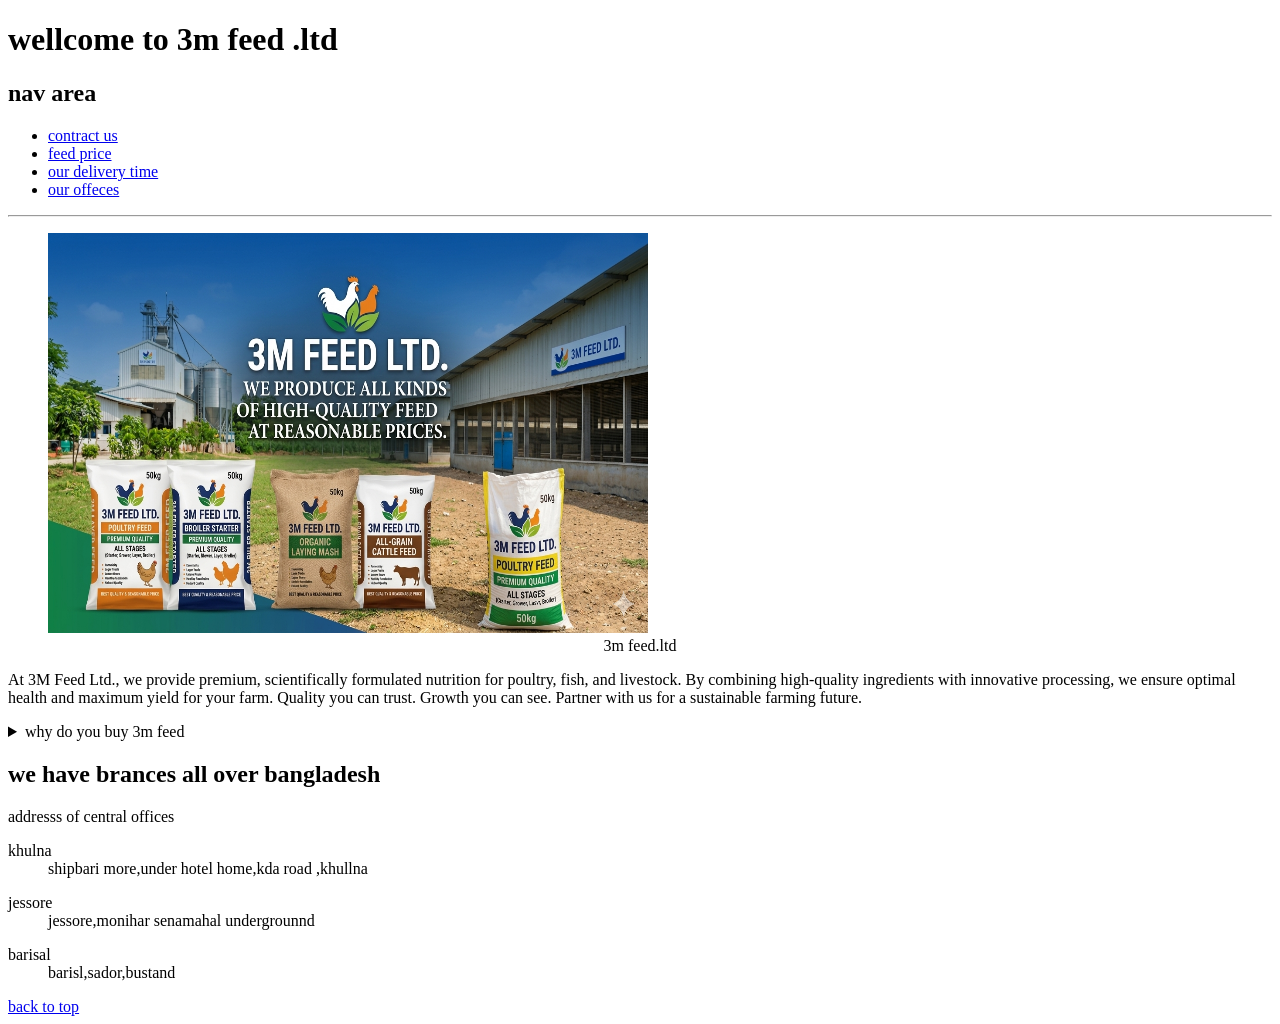
<file: index.html>
<!DOCTYPE html>
<html lang="en">

<head>
    <meta charset="utf-8">
    <title>3m feed.ltd</title>
    <meta name="author" content="abdullah al mamun">
    <meta name="description" content="3m feed.ltd">
    <link rel="stylesheet" href="mm.css">
    <link rel="icon" href="img/3m-logo.png">
</head>

<body>
    <header>
        <h1>wellcome to 3m feed .ltd</h1>
        <section id="navigation">
            <h2>nav area</h2>
            <nav>
                <ul>
                    <li><a href="contract.html">contract us</a></li>
                    <li><a href="price.html">feed price</a></li>
                    <li><a href="time.html">our delivery time</a></li>
                    <li><a href="#office">our offeces</a></li>
                </ul>
            </nav>
            <hr>
            <figure>
                <img src="img/hone-banner.html" alt="3m feed.ltd" title="quality feed for every farm" width="600"
                    height="400">
                <figcaption>3m feed.ltd</figcaption>
            </figure>
        </section>
    </header>
    <main>
        <p>At 3M Feed Ltd., we provide premium, scientifically formulated nutrition for poultry, fish, and livestock. By
            combining high-quality ingredients with innovative processing, we ensure optimal health and maximum yield
            for your farm.

            Quality you can trust. Growth you can see. Partner with us for a sustainable farming future.
        </p>
        <aside>
            <details>
                <summary>why do you buy 3m feed </summary>
                <p>Quality You Can Trust Since 2000.
                    At 3M Feed, we deliver premium quality nutrition at reasonable prices. Every batch is rigorously
                    proven and tested in our in house laboratory to ensure peak performance. With over two decades of
                    building trust, we provide the reliable, scientific formulas your livestock deserves. Choose 3M Feed
                    for excellence.</p>
            </details>
        </aside>
        <article id="office">
            <h2>we have brances all over bangladesh</h2>
            <p> addresss of central offices </p>
            <dl>
                <dt>khulna</dt>
                <dd>shipbari more,under hotel home,kda road ,khullna</dd>
            </dl>
            <dl>
                <dt>jessore</dt>
                <dd>jessore,monihar senamahal undergrounnd </dd>

            </dl>
            <dl>
                <dt>barisal</dt>
                <dd>barisl,sador,bustand</dd>
            </dl>
        </article>
    </main>
    <footer>
        <a href="#navigation">back to top</a>
    </footer>
</body>

</html>
</file>
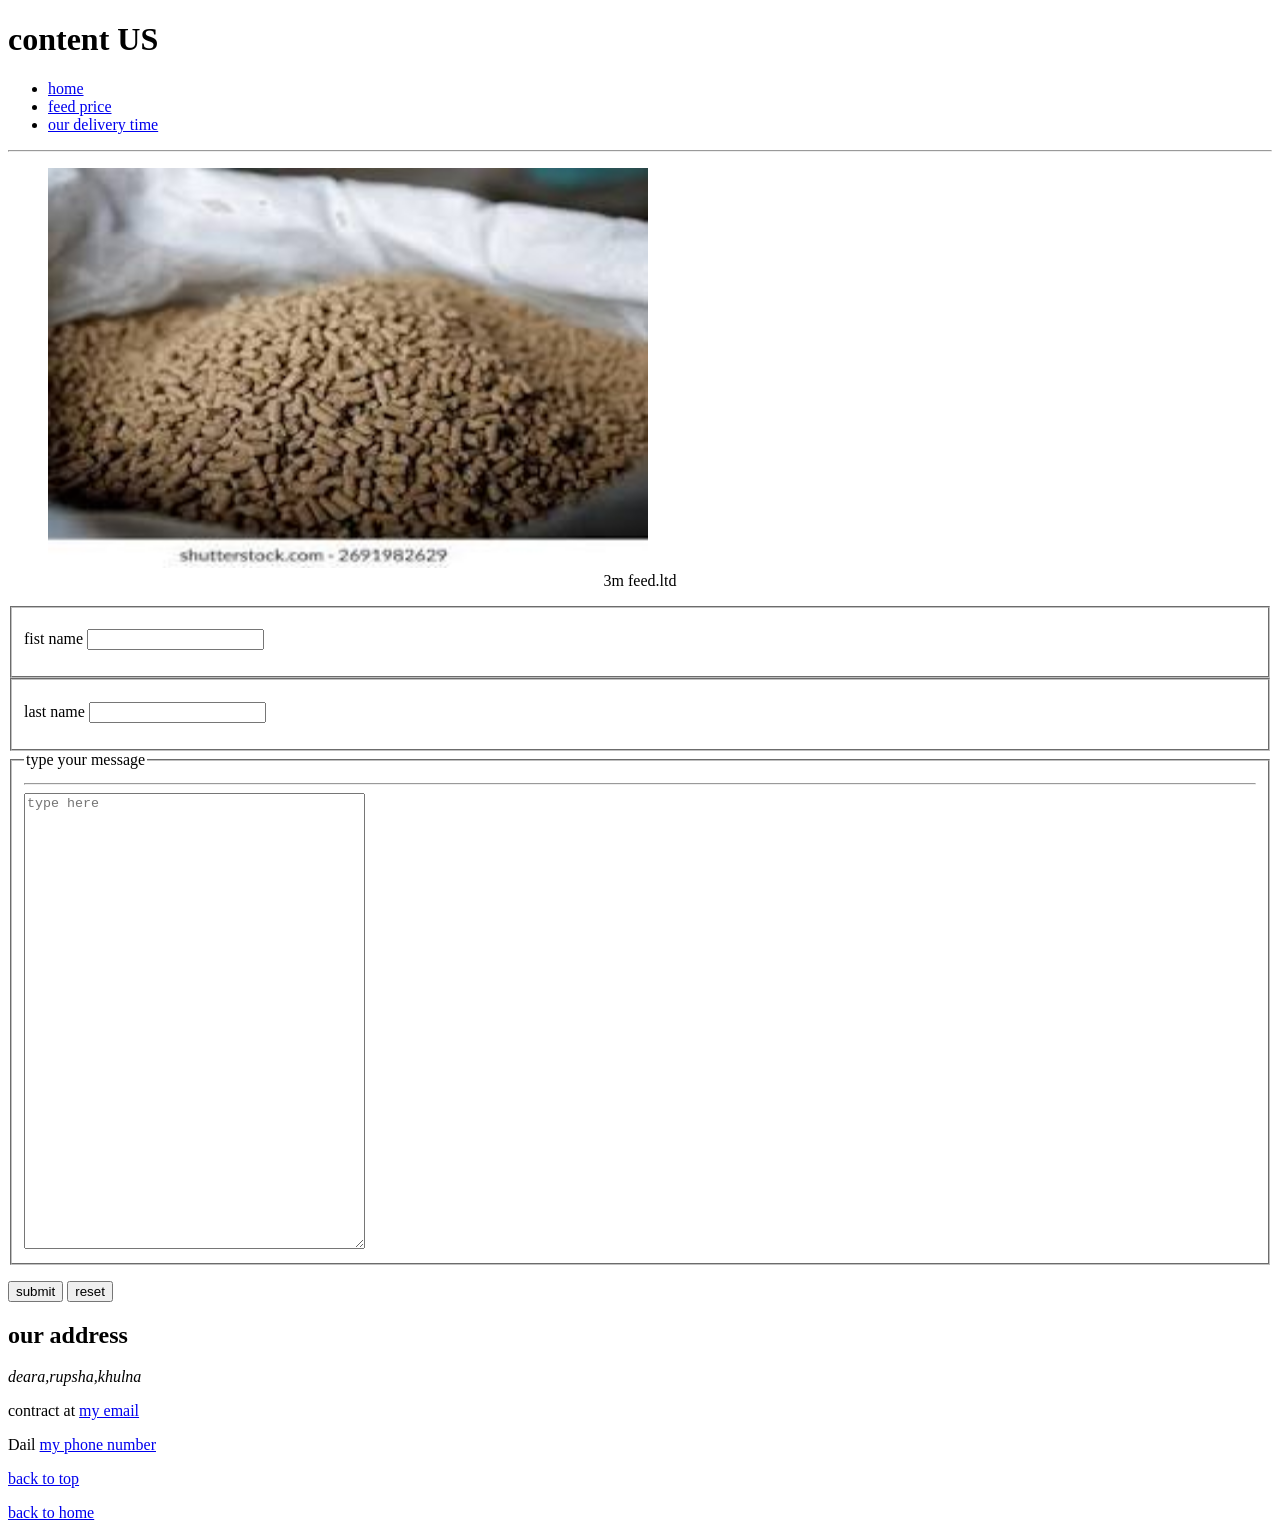
<file: contract.html>
<!DOCTYPE html>
<html lang="en">

<head>
    <meta charset="utf-8">
    <title>contract us</title>
    <meta name="author" content="abdullah al mamun">
    <meta name="description" content="contract us">
    <link rel="stylesheet" href="mm.css">
    <link rel="icon" href="img/3m-logo .png">
</head>

<body>
    <header>
        <h1>content US</h1>
        <section id="nav">
            <nav>
                <ul>
                    <li><a href="index.html">home</a></li>
                    <li><a href="price.html">feed price</a></li>
                    <li><a href="time.html">our delivery time</a></li>
                    
                </ul>
            </nav>
            <hr>
            <figure>
                <img src="img/feed-photo.html" alt="3m feed.ltd" title="quality feed for every farm" width="600"
                    height="400">
                <figcaption>3m feed.ltd</figcaption>
            </figure>
        </section>
    </header>
    <main>
        <form action="mm.css" method="get">
            <fieldset>
                <p> <label for="first-name">fist name</label>
                    <input type="text" name="first-name" id="first-name" required>
                </p>

            </fieldset>
            <fieldset>
                <p> <label for="last-name">last name</label>
                    <input type="text" name="last-name" id="last-name" required>
                </p>

            </fieldset>
            <fieldset>
                <hr>
                <legend>type your message</legend>
                <label for="message"></label>
                <textarea name="message" id="message" placeholder="type here" cols="40" rows="30"></textarea>
            </fieldset>
            <p>
            <button type="submit">submit</button>
            <button type="reset">reset</button>
            </p>
        </form>

    </main>
    <footer>
        <h2>our address</h2>
       <p><address>deara,rupsha,khulna</address></p> 
      <p>contract at <a href="mailto:mamunpresent@gmail.com"> my email</a></p>

       <p>Dail <a href="tel:wa.me/8801946166259">my phone number</a></p>
        <p>

            <a href="#nav">back to top</a>
        </p>
    </footer>
    <p>
        <a href="index.html">back to home</a>
    </p>
</body>

</html>
</file>
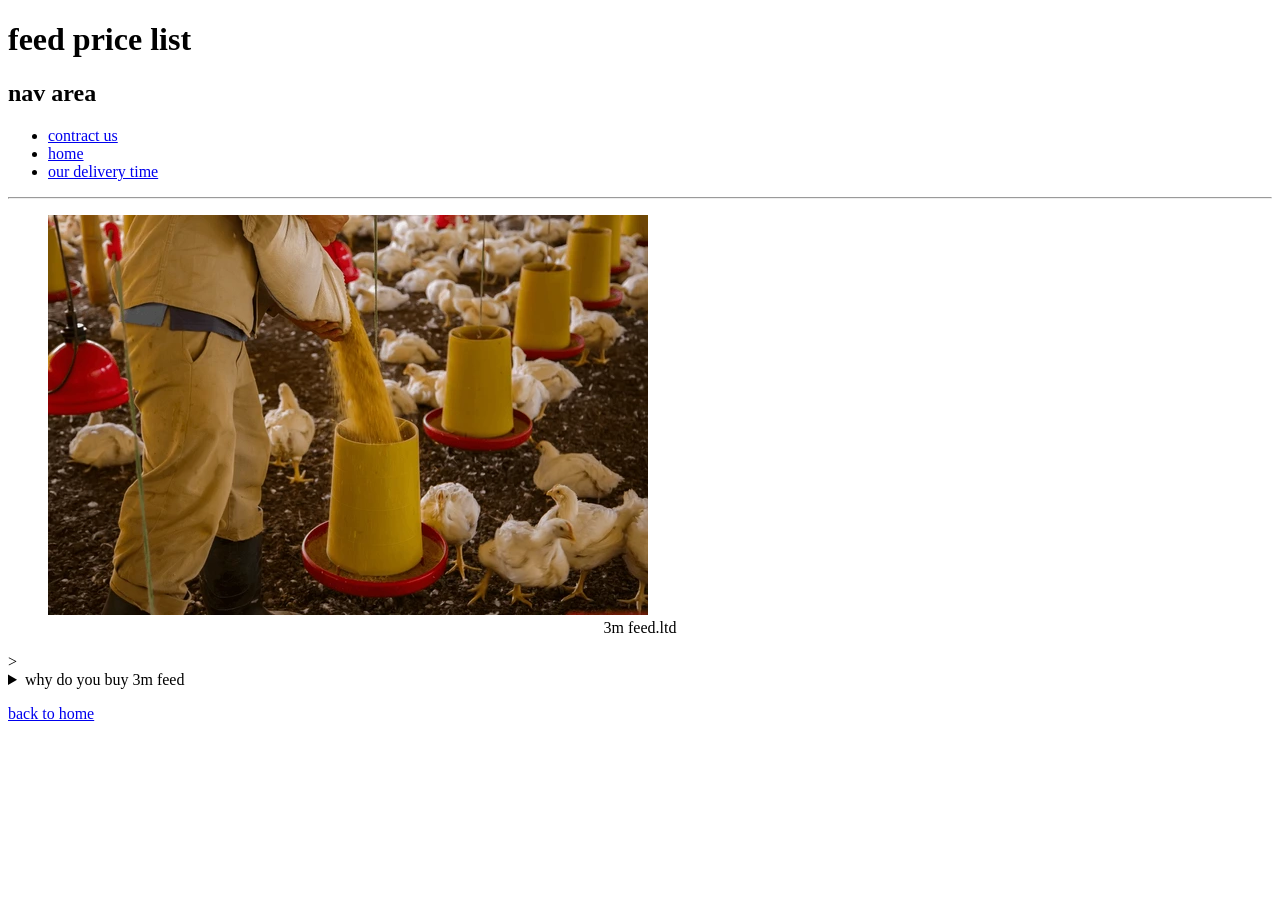
<file: price.html>
<!DOCTYPE html>
<html lang="en">

<head>
    <meta charset="utf-8">
    <title>price of list</title>
    <meta name="author" content="abdullah al mamun">
    <meta name="description" content="price list">
    <link rel="stylesheet" href="mm.css">
    <link rel="icon" href="img/3m-logo.png">
</head>

<body>
    <header>
        <h1>feed price list</h1>
      
            <h2>nav area</h2>
        <nav>
            <ul>
                <li><a href="contract.html">contract us</a></li>
                <li><a href="index.html">home</a></li>
                <li><a href="time.html">our delivery time</a></li>
                
            </ul>
        </nav>
        <hr>
        <figure>
            <img src="img/poltry-photo.html" alt="3m feed.ltd" title="quality feed for every farm" width="600"
                height="400">
            <figcaption>3m feed.ltd</figcaption>
        </figure>
       
    </header>
    <main>>
     
        <aside>
            <details>
                <summary>why do you buy 3m feed </summary>
                <p>Quality You Can Trust Since 2000.
At 3M Feed, we deliver premium quality nutrition at reasonable prices. Every batch is rigorously proven and tested in our in house laboratory to ensure peak performance. With over two decades of building trust, we provide the reliable, scientific formulas your livestock deserves. Choose 3M Feed for excellence.</p>
            </details>
        </aside>
    </main>
    <footer>
        <p>
        <a href="index.html">back to home</a>
        </p>
    </footer>
</body>

</html>
</file>
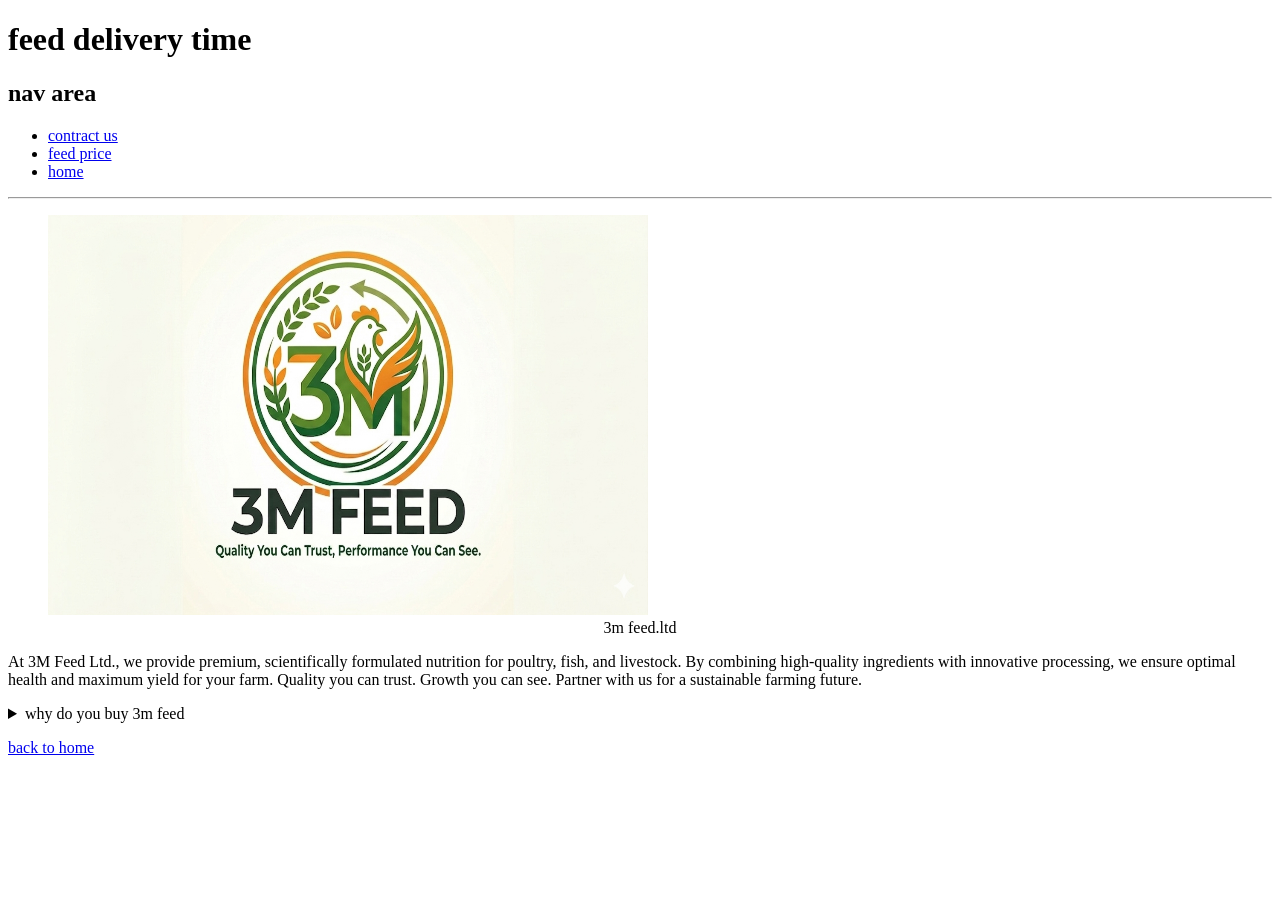
<file: time.html>
<!DOCTYPE html>
<html lang="en">

<head>
    <meta charset="utf-8">
    <title>feed delivey time</title>
    <meta name="author" content="abdullah al mamun">
    <meta name="description" content="feed delivey time">
    <link rel="stylesheet" href="mm.css">
    <link rel="icon" href="img/3m-logo.png">
</head>

<body>
    <header>
        <h1>feed delivery time</h1>

        <h2>nav area</h2>
        <nav>
            <ul>

                <li><a href="contract.html">contract us</a></li>
                <li><a href="price.html">feed price</a></li>
                <li><a href="index.html">home</a></li>
                
            </ul>
        </nav>
        <hr>
        <figure>
            <img src=" img/3m-logo .png" alt="3m feed.ltd" title="quality feed for every farm" width="600"
                        height="400">
                        <figcaption>3m feed.ltd</figcaption>
                        </figure>
                        </section>
    </header>
    <main>
        <p>At 3M Feed Ltd., we provide premium, scientifically formulated nutrition for poultry, fish, and livestock. By
            combining high-quality ingredients with innovative processing, we ensure optimal health and maximum yield
            for your farm.

            Quality you can trust. Growth you can see. Partner with us for a sustainable farming future.
        </p>
        <aside>
            <details>
                <summary>why do you buy 3m feed </summary>
                <p>Quality You Can Trust Since 2000.
                    At 3M Feed, we deliver premium quality nutrition at reasonable prices. Every batch is rigorously
                    proven and tested in our in house laboratory to ensure peak performance. With over two decades of
                    building trust, we provide the reliable, scientific formulas your livestock deserves. Choose 3M Feed
                    for excellence.</p>
            </details>
        </aside>
    </main>
    <footer>
        <p>
            <a href="index.html">back to home</a>
        </p>
    </footer>
</body>

</html>
</file>
<file: mm.css>
figcaption{
    text-align: center;
}
table,tr, th,td{
    color: chartreuse; border: .5;
}
</file>
